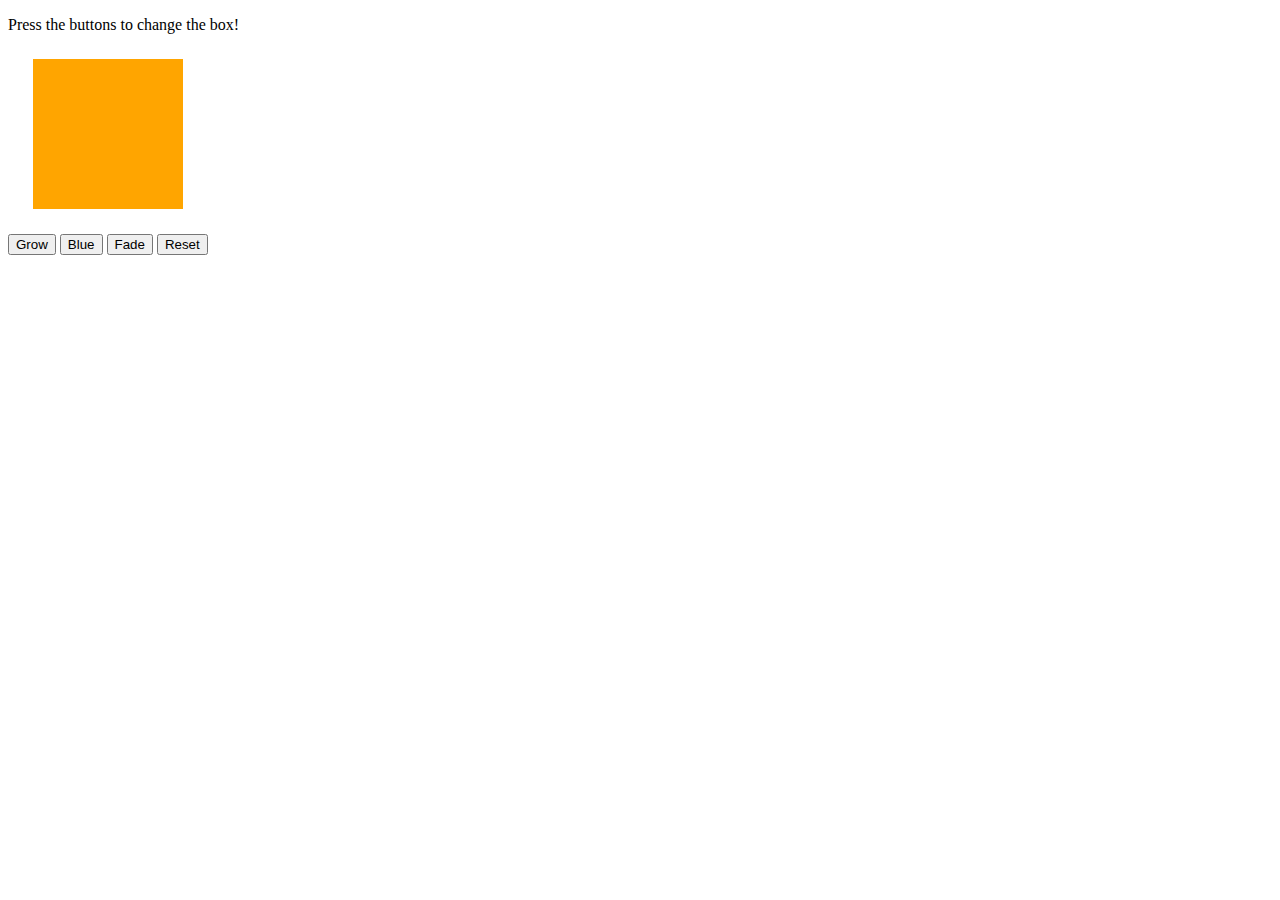
<file: homework2/assets/java script. js.html>
<!DOCTYPE html>
<html>
<head>
    <title>Jiggle Into JavaScript</title>
    <!-- <script type="text/javascript" src="https://cdnjs.cloudflare.com/ajax/libs/jquery/3.1.0/jquery.min.js"></script> -->
</head>
<body>

    <p>Press the buttons to change the box!</p>

    <div id="box" style="height:150px; width:150px; background-color:orange; margin:25px"></div>

    <button id="button1">Grow</button>
    <button id="button2">Blue</button>
    <button id="button3">Fade</button>
    <button id="button4">Reset</button>

    <script src="javascript.js"></script>
     
</body>
</html>
</file>
